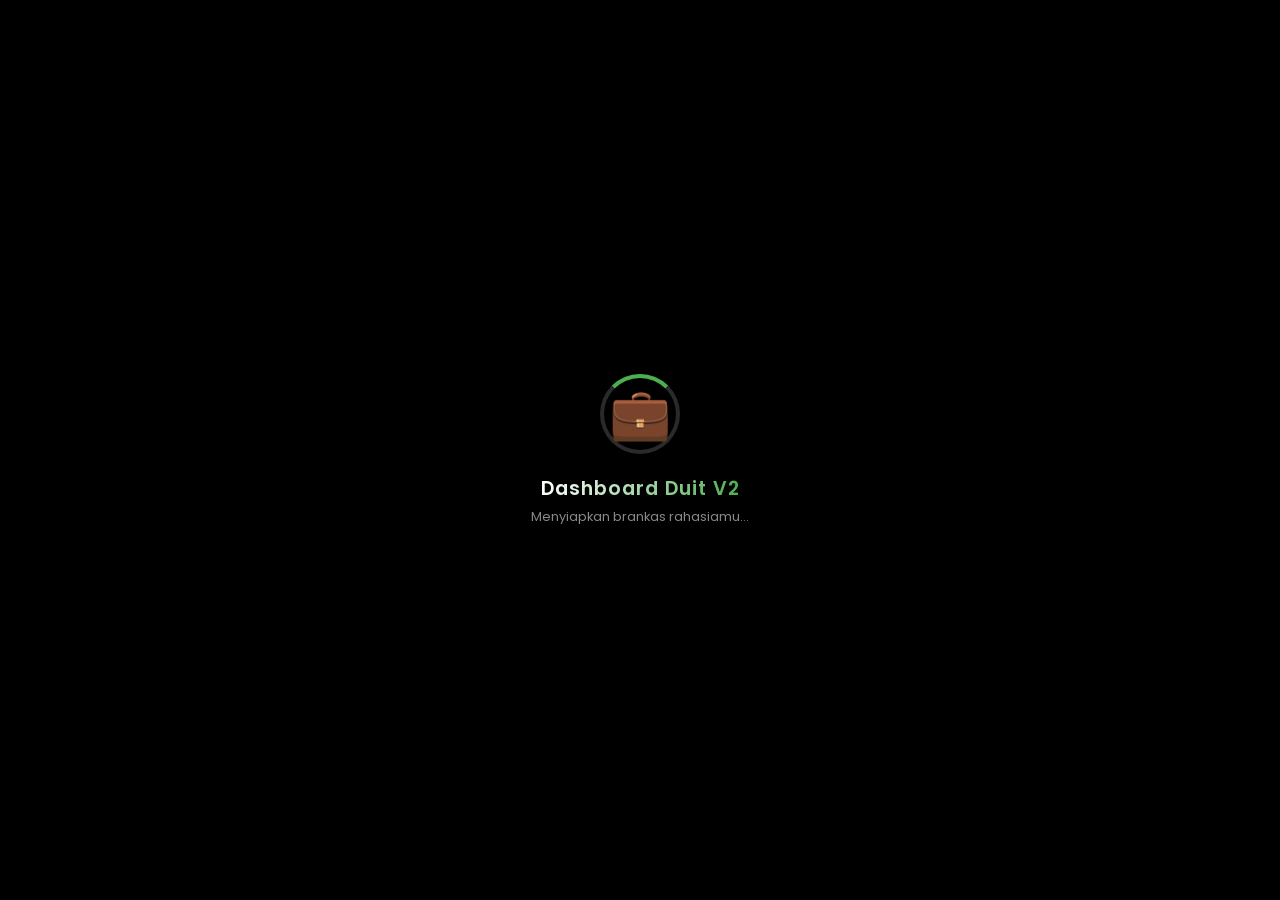
<file: public/index.html>
<!DOCTYPE html>
<html lang="id">
<head>
    <meta charset="UTF-8">
    <meta name="viewport" content="width=device-width, initial-scale=1.0">
    <title>Memuat Dashboard Duit...</title>
    <meta http-equiv="refresh" content="2;url=/dashboard">
    <link href="https://fonts.googleapis.com/css2?family=Poppins:wght@500;600&display=swap" rel="stylesheet">
    <style>
        body {
            margin: 0;
            padding: 0;
            background-color: #000000;
            color: #ffffff;
            font-family: 'Poppins', sans-serif;
            display: flex;
            flex-direction: column;
            justify-content: center;
            align-items: center;
            height: 100vh;
            overflow: hidden;
        }

        .logo-container {
            position: relative;
            width: 80px;
            height: 80px;
            margin-bottom: 20px;
        }

        /* Animasi dompet berdetak */
        .emoji {
            font-size: 50px;
            position: absolute;
            top: 50%;
            left: 50%;
            transform: translate(-50%, -50%);
            animation: pulse 1.5s infinite ease-in-out;
        }

        /* Lingkaran loading muter */
        .spinner {
            position: absolute;
            top: 0; left: 0; right: 0; bottom: 0;
            border: 4px solid #2a2a2a;
            border-top: 4px solid #4CAF50;
            border-radius: 50%;
            animation: spin 1s linear infinite;
        }

        .title {
            font-size: 1.2rem;
            font-weight: 600;
            letter-spacing: 1px;
            background: linear-gradient(90deg, #ffffff, #4CAF50);
            -webkit-background-clip: text;
            -webkit-text-fill-color: transparent;
            animation: fadeIn 1s ease-in;
        }

        .subtitle {
            font-size: 0.8rem;
            color: #888;
            margin-top: 5px;
            animation: fadeIn 2s ease-in;
        }

        @keyframes spin { 0% { transform: rotate(0deg); } 100% { transform: rotate(360deg); } }
        @keyframes pulse { 0%, 100% { transform: translate(-50%, -50%) scale(1); } 50% { transform: translate(-50%, -50%) scale(1.1); } }
        @keyframes fadeIn { 0% { opacity: 0; } 100% { opacity: 1; } }
    </style>
</head>
<body>
    <div class="logo-container">
        <div class="spinner"></div>
        <div class="emoji">💼</div>
    </div>
    <div class="title">Dashboard Duit V2</div>
    <div class="subtitle">Menyiapkan brankas rahasiamu...</div>

    <script>
        setTimeout(() => {
            window.location.replace('/dashboard');
        }, 2500);
    </script>
</body>
</html>
</file>
